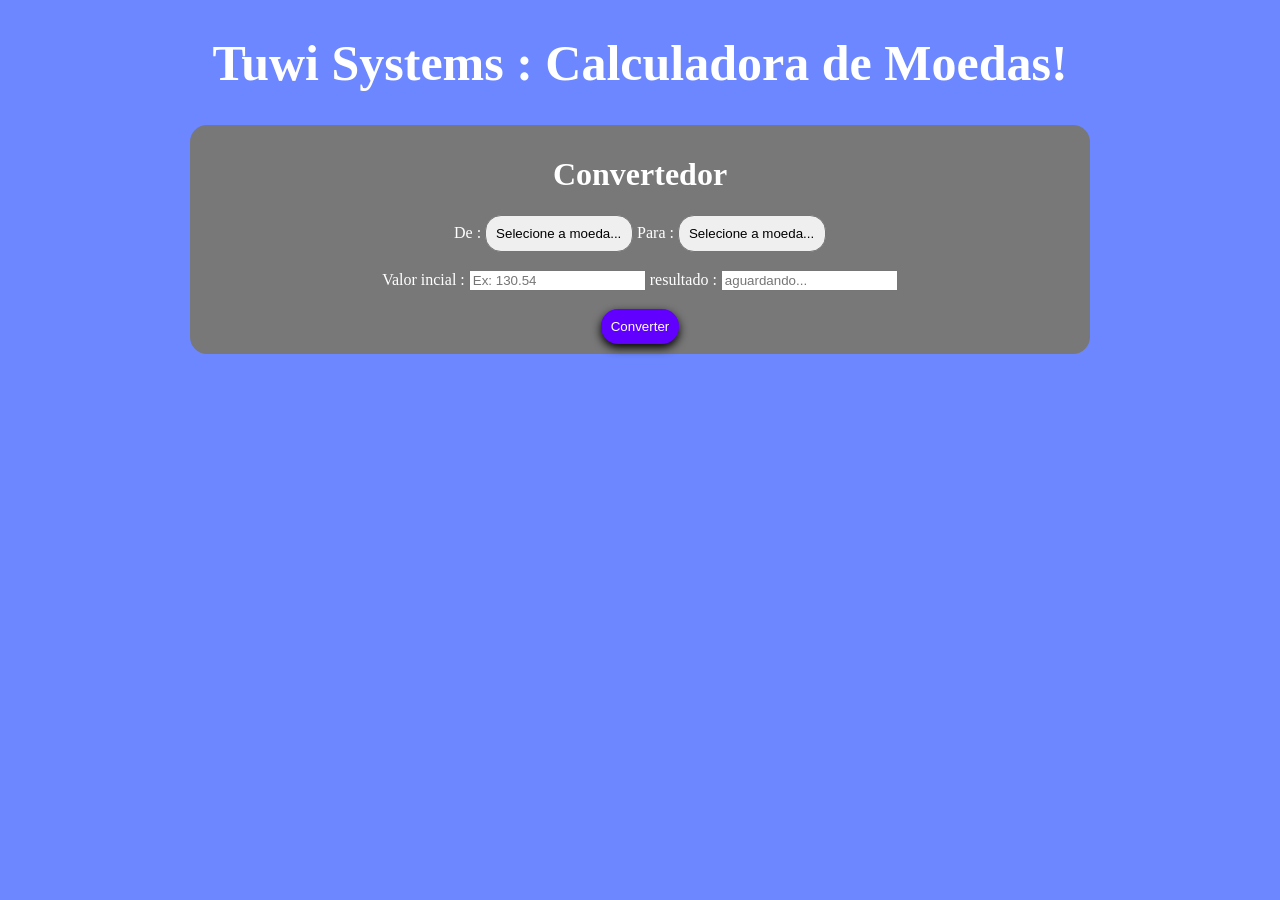
<file: TuwiMoneyConverterhtml/index.html>
<!DOCTYPE html>
<html lang="pt-BR">
<head>
    <meta charset="UTF-8">
    <meta name="viewport" content="width=device-width, initial-scale=1.0">
    <title>Tuwi Convertedor de dinheiro</title>
    <link rel="stylesheet" href="visual.css">
</head>
<body>
    <h1 class="titulo">Tuwi Systems : Calculadora de Moedas!</h1>
    <div class="divprincipal">
        <h1>Convertedor</h1>
        
        <label for="moeda-origem">De : </label>

        <select id="moeda-origem" class="sec">
            <option value="" selected>Selecione a moeda...</option>
            <option value="EUR">Euros</option>
            <option value="USD">Dólar</option>
            <option value="BRL">Real</option>
            <option value="JPY">Ienes</option>
        </select>
        
        
        
        <label for="moeda-destino">Para : </label>
        
        <select id="moeda-destino" class="sec">
            <option value="" selected>Selecione a moeda...</option>
            <option value="EUR">Euros</option>
            <option value="USD">Dólar</option>
            <option value="BRL">Real</option>
            <option value="JPY">Ienes</option>
        
        </select><br><br>

        <label for="de">Valor incial : </label>
        <input type="number" name="de" id="de" placeholder="Ex: 130.54" step="0.01" min="0">

        <label for="resultado">resultado : </label>
        <input type="text" name="resultado" id="resultado" readonly placeholder="aguardando...">
     
        <br><br>

       <button id="botao" class="converterbutton">Converter</button>

    </div>
    <script src="interação.js"></script>
</body>
</html>
</file>
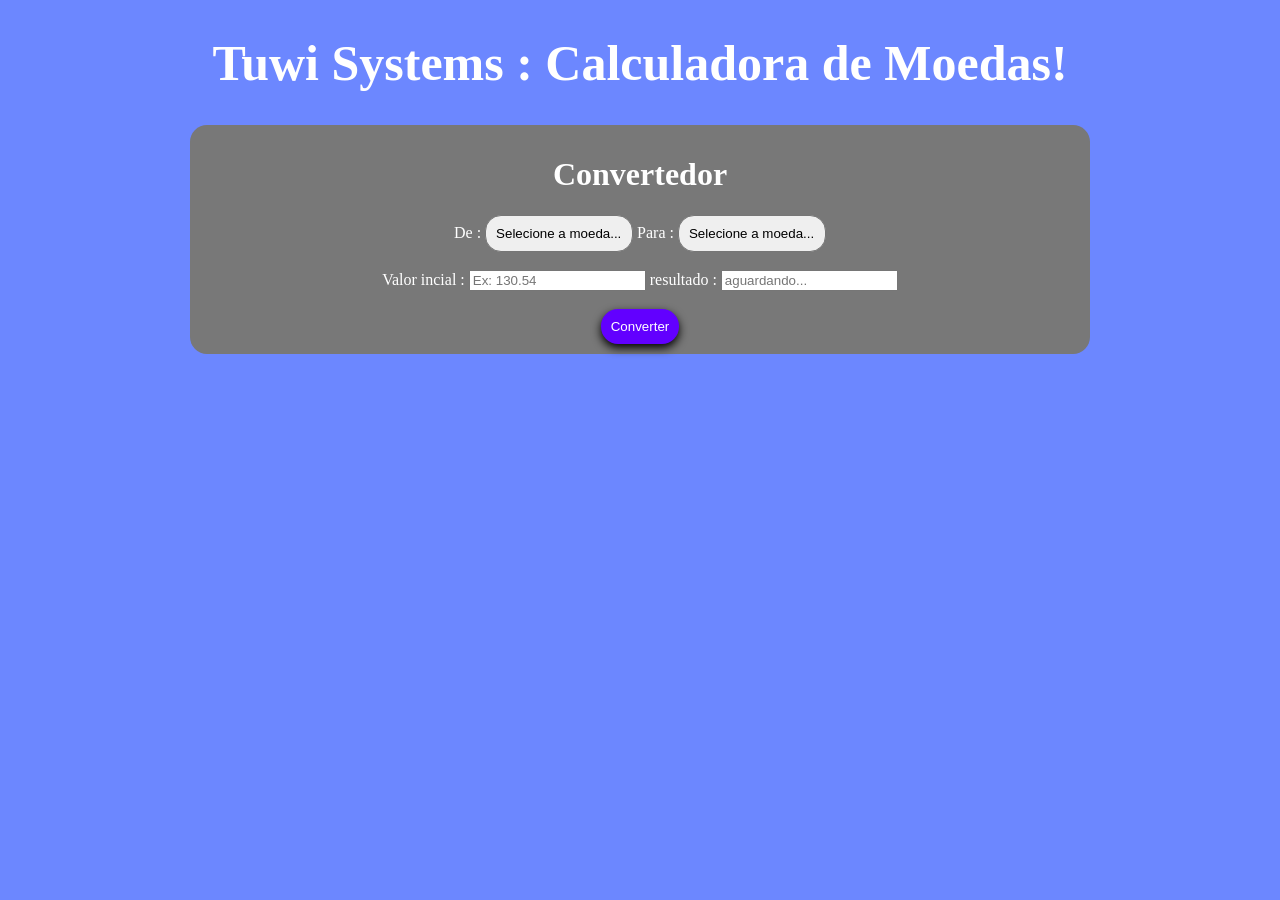
<file: TuwiMoneyConverterhtml/estrutura.html>
<!DOCTYPE html>
<html lang="pt-BR">
<head>
    <meta charset="UTF-8">
    <meta name="viewport" content="width=device-width, initial-scale=1.0">
    <title>Tuwi Convertedor de dinheiro</title>
    <link rel="stylesheet" href="visual.css">
</head>
<body>
    <h1 class="titulo">Tuwi Systems : Calculadora de Moedas!</h1>
    <div class="divprincipal">
        <h1>Convertedor</h1>
        
        <label for="moeda-origem">De : </label>

        <select id="moeda-origem" class="sec">
            <option value="" selected>Selecione a moeda...</option>
            <option value="EUR">Euros</option>
            <option value="USD">Dólar</option>
            <option value="BRL">Real</option>
            <option value="JPY">Ienes</option>
        </select>
        
        
        
        <label for="moeda-destino">Para : </label>
        
        <select id="moeda-destino" class="sec">
            <option value="" selected>Selecione a moeda...</option>
            <option value="EUR">Euros</option>
            <option value="USD">Dólar</option>
            <option value="BRL">Real</option>
            <option value="JPY">Ienes</option>
        
        </select><br><br>

        <label for="de">Valor incial : </label>
        <input type="number" name="de" id="de" placeholder="Ex: 130.54" step="0.01" min="0">

        <label for="resultado">resultado : </label>
        <input type="text" name="resultado" id="resultado" readonly placeholder="aguardando...">
     
        <br><br>

       <button id="botao" class="converterbutton">Converter</button>

    </div>
    <script src="interação.js"></script>
</body>
</html>
</file>
<file: TuwiMoneyConverterhtml/visual.css>
body {
    background-color: #6c87ff;
    color: rgb(255, 255, 255);
    margin: auto;
    width: 100vh;
    text-align: center;
}

.titulo {
    font: bold;
    font-size: 50px;
}

.titulo:hover {
    color: black;
}

.divprincipal {
    background-color: #787878;
    border-radius: 17px;
    padding: 10px;
}

.converterbutton {
    background-color: #6200ff;
    color: rgb(255, 255, 255);
    border-radius: 17px;
    transition: 0.5s;
    padding: 10px;
    cursor: pointer;
    box-shadow: 0px 4px 10px rgba(0, 0, 0, 3);
    border: none;
}

.converterbutton:hover {
    background-color: #260063;
    transform: scale(1.08);
}

.converterbutton:active {
    background-color: #6200ff;
    transform: scale(0.97);
    box-shadow: 0px 2px 4px rgba(0, 0, 0, 3);
}

.sec {
    border-radius: 16px;
    appearance: none;
    padding: 10px;
}
</file>
